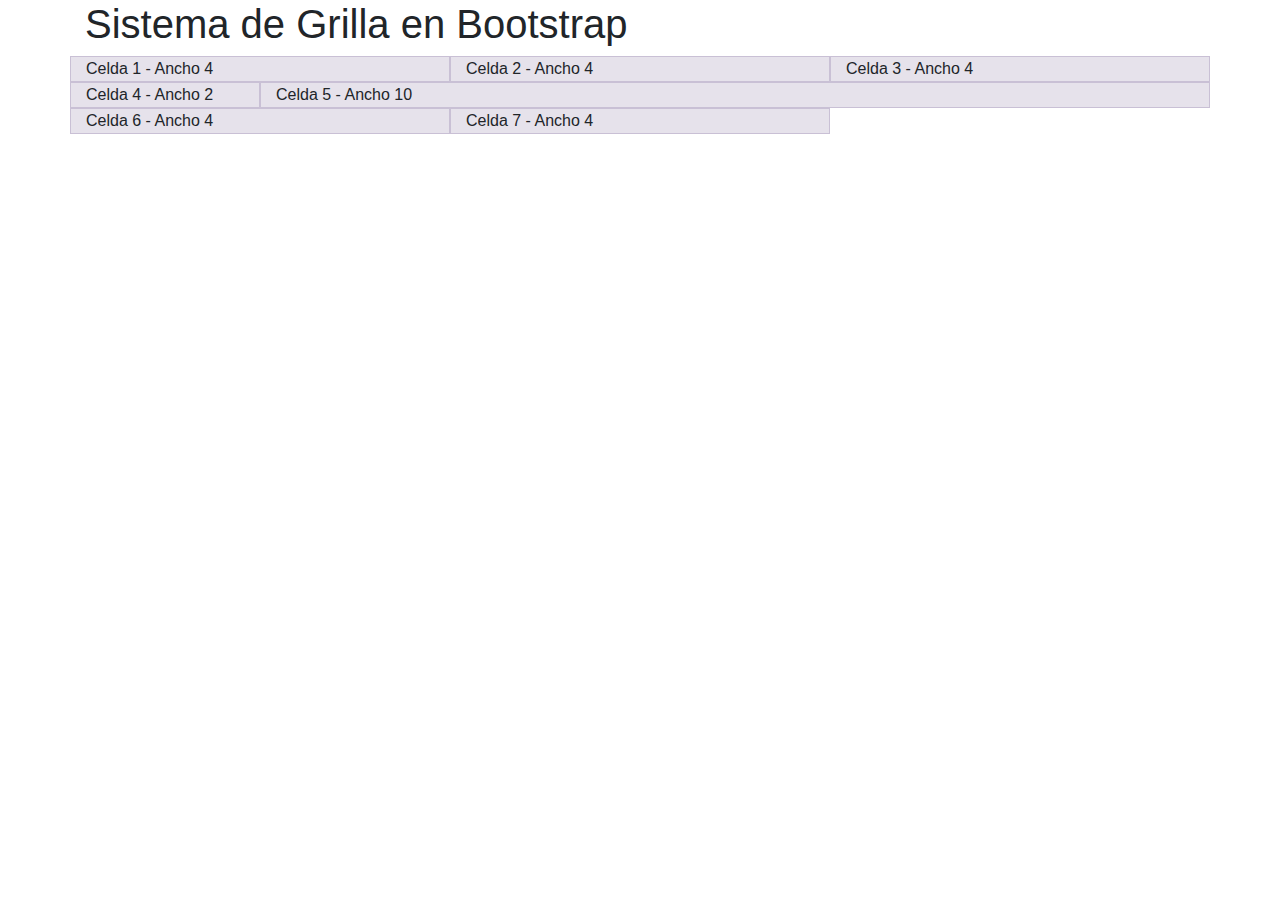
<file: grilla.html>
<html>
    <head>
        <link rel="stylesheet" href="https://cdn.jsdelivr.net/npm/bootstrap@4.6.1/dist/css/bootstrap.min.css">
        <link type="text/css" rel="stylesheet" href="style.css" />
        <title>Grilla Bootstrap</title>
    </head>

    <body>
        <div class="container">
            <h1>Sistema de Grilla en Bootstrap</h1>
            <div class="row">
                <div class="col-4 Celdas">Celda 1 - Ancho 4</div>
                <div class="col-4 Celdas">Celda 2 - Ancho 4</div>
                <div class="col-4 Celdas">Celda 3 - Ancho 4</div>
            </div>

            <div class="row">
                <div class="col-2 Celdas">Celda 4 - Ancho 2</div>
                <div class="col-10 Celdas">Celda 5 - Ancho 10</div>
            </div>

            <div class="row">
                <div class="offset col-4 Celdas">Celda 6 - Ancho 4</div>
                <div class="col-4 Celdas">Celda 7 - Ancho 4</div>
            </div>
        </div>
    </body>
</html>
</file>
<file: style.css>
.Celdas{
  background-color: rgba(86, 61, 124, 0.15);
  border: 1px solid rgba(86, 61, 124, 0.2);
}
</file>
